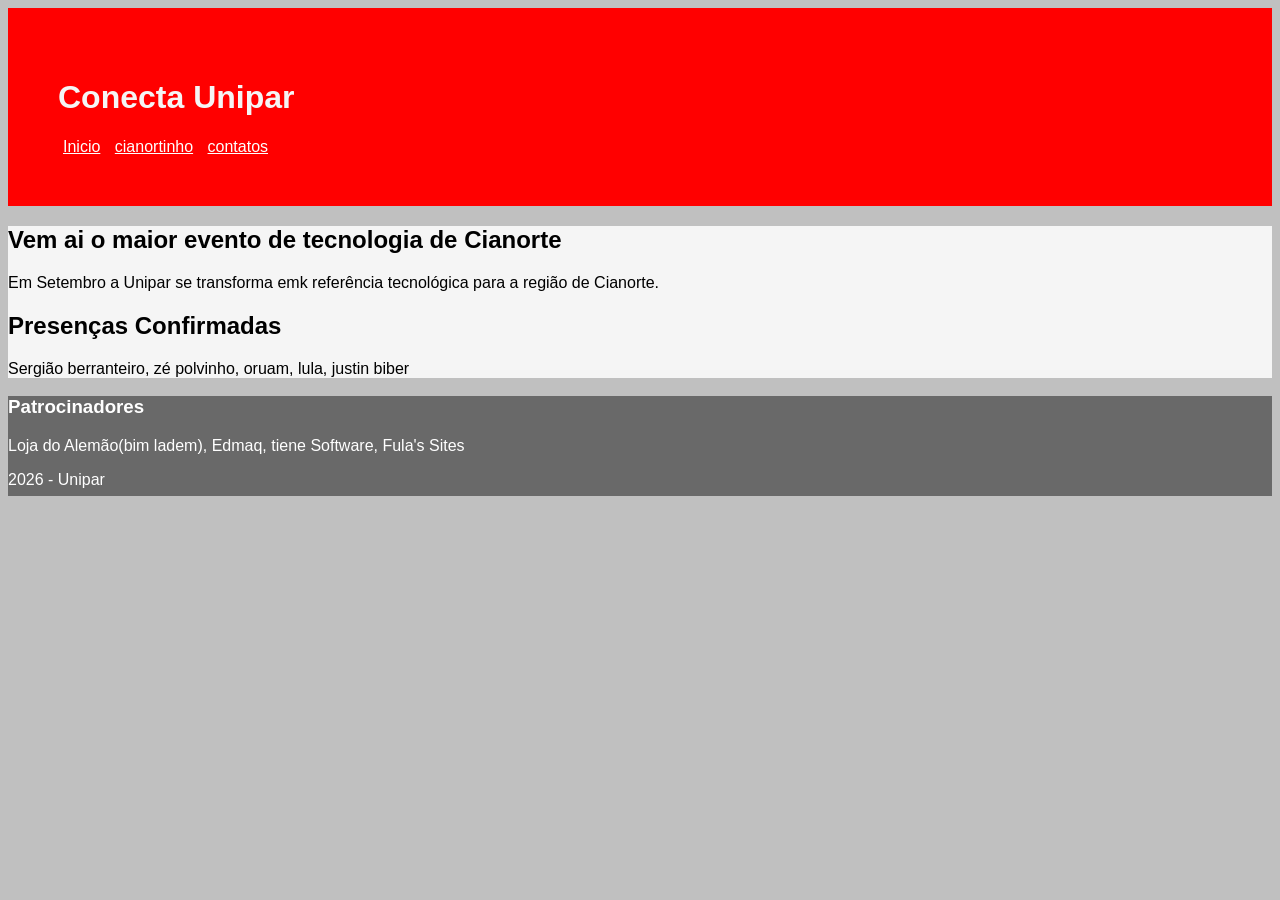
<file: index.html>
<!DOCTYPE html>
<html lang="en">
<head>
    <meta charset="UTF-8">
    <meta name="viewport" content="width=device-width, initial-scale=1.0">
    <title>Comect - Unipar</title>
    <link rel="stylesheet" href="css.css"><!--Link da folha de estilos-->
</head>
<body>
    <!-- header é diferente do head não aparece para o usuario final e porta as configurações-->
    <header> <!--o header é o cabeçalho da página -->
        <h1>Conecta Unipar</h1> <!-- Em SEO e nas boas praticas, só <h1> por pagina-->
        <nav>
            <!--o NAV, de NAVigator é a sessão responsavel pelos links (menu) da página-->
            <a href="index.html">Inicio</a><!--link para esta ou outras páginas-->
            <a href="cianorte.html">cianortinho</a>
            <a href="contato.html">contatos</a>
        </nav>
    </header> 
    <main>
         <!--Main é a partye  de uma página, ajuda a semântica, no SEO e na acessibilidade-->
         <h2>Vem ai o maior evento de tecnologia de Cianorte</h2>
         <!--h2 é um titulo de nivel 2, um subtitulo, diverente do h1, pode ser usado mais vezes (use parcimônia)-->
         <p>Em Setembro a Unipar se transforma emk referência tecnológica para a região
         de Cianorte.
        </p><!--paragrafo-->
        <section>
            <h2>Presenças Confirmadas</h2>
            <p>Sergião berranteiro, zé polvinho, oruam, lula, justin biber</p>
        </section>
    </main>
    <footer><!--é a ultima parte do site, "não dá pra colocar rodapé no topo"-->
        <h3>Patrocinadores</h3><!--o h3, Sequencia do h2, em nivel (vai até o h5)-->
        <p>Loja do Alemão(bim ladem), Edmaq, tiene Software, Fula's Sites</p>
        <p>2026 - Unipar</p>
    </footer>
</body>
</html>
</file>
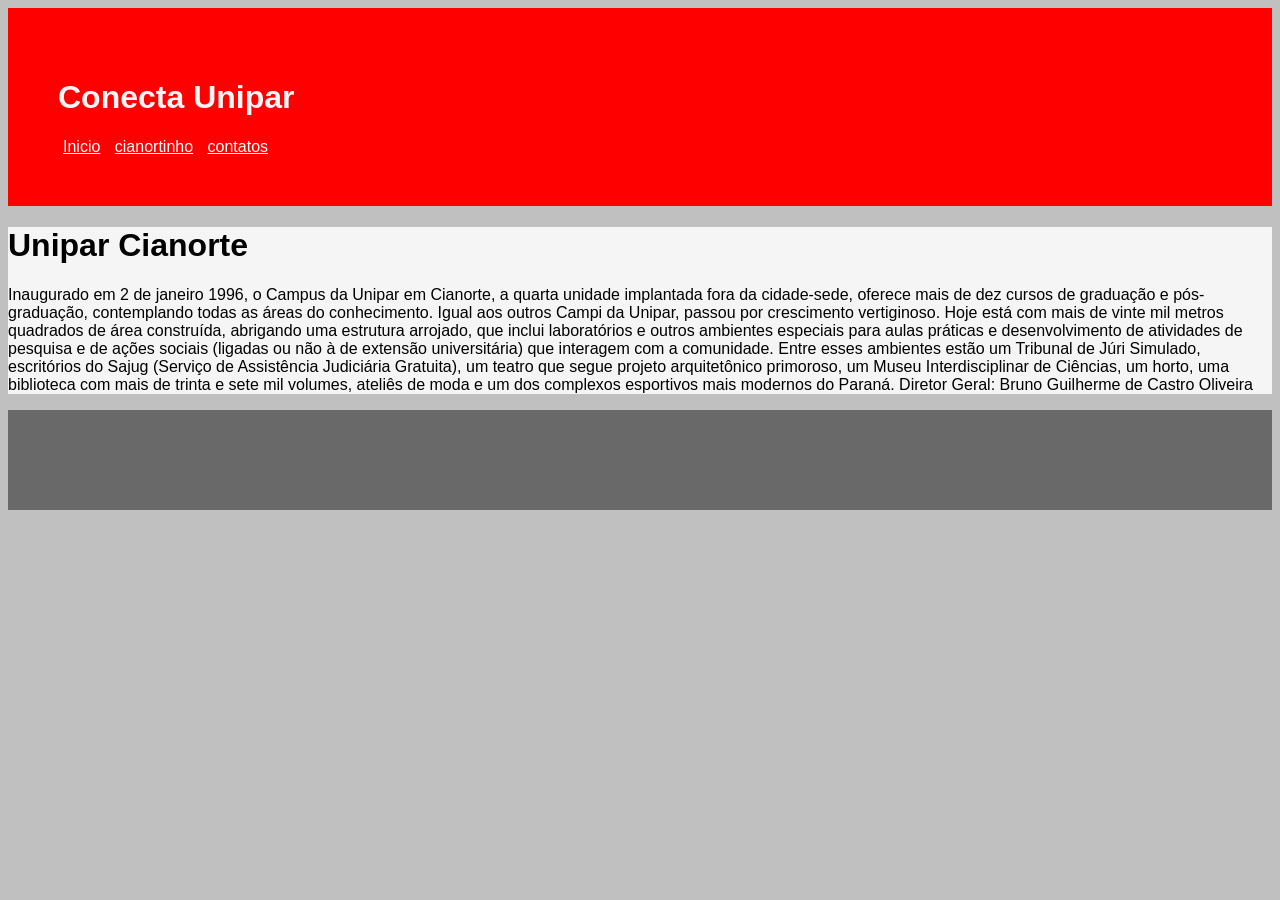
<file: cianorte.html>
<!DOCTYPE html>
<html lang="pt-br">
<head>
    <meta charset="UTF-8">
    <meta name="viewport" content="width=device-width, initial-scale=1.0">
    <title>Unipar em Cianorte</title>
     <link rel="stylesheet" href="css.css">
</head>
<body>
    <header> <!--o header é o cabeçalho da página -->
        <h1>Conecta Unipar</h1> <!-- Em SEO e nas boas praticas, só <h1> por pagina-->
        <nav>
            <!--o NAV, de NAVigator é a sessão responsavel pelos links (menu) da página-->
            <a href="index.html">Inicio</a><!--link para esta ou outras páginas-->
            <a href="cianorte.html">cianortinho</a>
            <a href="contato.html">contatos</a>
        </nav>
    </header> 
    <main>
        <h1>Unipar Cianorte</h1>
        <p>Inaugurado em 2 de janeiro 1996, o Campus da Unipar em Cianorte, a quarta unidade implantada fora da cidade-sede, oferece mais de dez cursos de graduação e pós-graduação, contemplando todas as áreas do conhecimento. Igual aos outros Campi da Unipar, passou por crescimento vertiginoso. Hoje está com mais de vinte mil metros quadrados de área construída, abrigando uma estrutura arrojado, que inclui laboratórios e outros ambientes especiais para aulas práticas e desenvolvimento de atividades de pesquisa e de ações sociais (ligadas ou não à de extensão universitária) que interagem com a comunidade. Entre esses ambientes estão um Tribunal de Júri Simulado, escritórios do Sajug (Serviço de Assistência Judiciária Gratuita), um teatro que segue projeto arquitetônico primoroso, um Museu Interdisciplinar de Ciências, um horto, uma biblioteca com mais de trinta e sete mil volumes, ateliês de moda e um dos complexos esportivos mais modernos do Paraná.

Diretor Geral:
Bruno Guilherme de Castro Oliveira</p>
    </main>
    <footer>
    

    </footer>
</body>
</html>
</file>
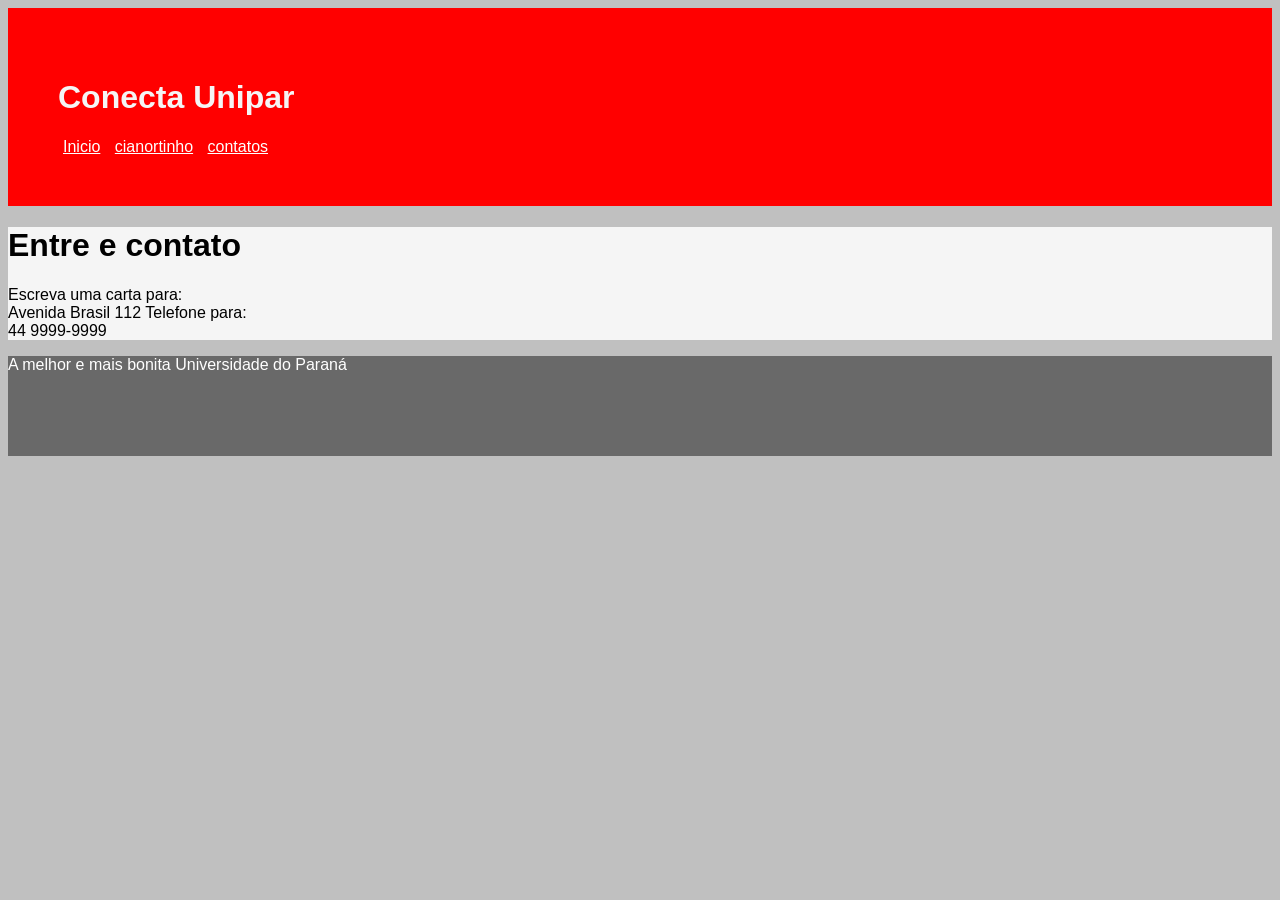
<file: contato.html>
<!DOCTYPE html>
<html lang="pt-BR">

<head>
    <meta charset="UTF-8">
    <meta name="viewport" content="width=device-width, initial-scale=1.0">
    <title>contato</title>
     <link rel="stylesheet" href="css.css">
</head>

<body>
    <header> <!--o header é o cabeçalho da página -->
        <h1>Conecta Unipar</h1> <!-- Em SEO e nas boas praticas, só <h1> por pagina-->
        <nav>
            <!--o NAV, de NAVigator é a sessão responsavel pelos links (menu) da página-->
            <a href="index.html">Inicio</a><!--link para esta ou outras páginas-->
            <a href="cianorte.html">cianortinho</a>
            <a href="contato.html">contatos</a>
        </nav>
    </header> 

    <main>

        <h1>Entre e contato</h1>

        <selection>
            Escreva uma carta para:<br/>
            Avenida Brasil 112
        </selection>

        <selection>
            Telefone para:<br/><!--<br />pula linha-->
            44 9999-9999
        </selection>

    </main>

    <footer>
        <p>A melhor e mais bonita Universidade do Paraná</p>
    </footer>

</body>
</html>
</file>
<file: css.css>
body{
       /*no body eu controlo a pagina toda*/
    font-family :Arial, Helvetica, sans-serif; /*fonte da pagina toda*/
    background-color: silver; /*cor de fundo da pagina*/
    color: black; /*cor da fonte*/
}
header{
    background-color: red;
    color: whitesmoke;
    padding: 50px;
}
main{
    background-color: whitesmoke;
    padding: auto;
}
footer{
    background-color: dimgray;
    color: white;
    height: 100px;/*Altura do componente*/
}
a{
    color: white;
    padding: 5px;/*espaço entre as margens*/
}
</file>
